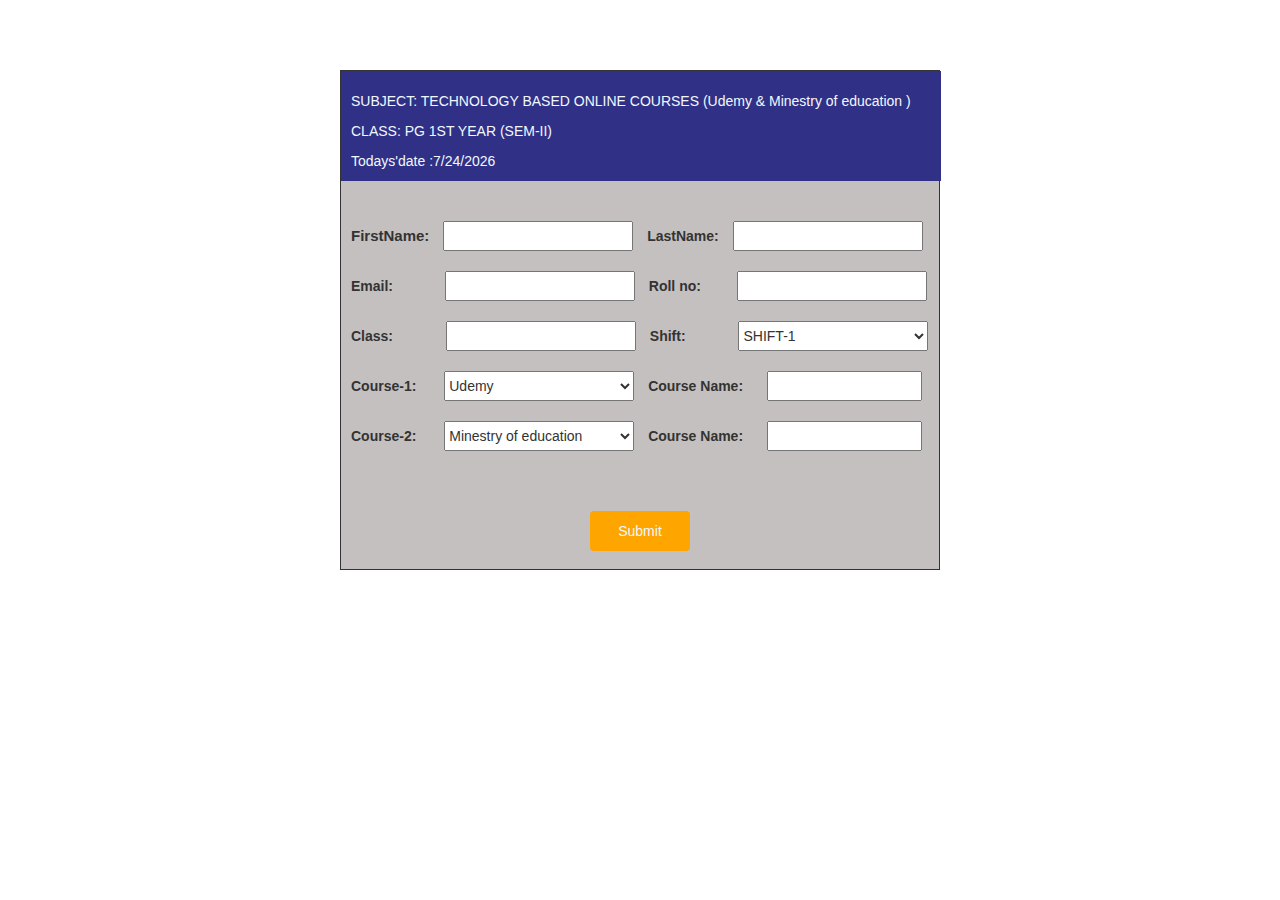
<file: form.html>
<!DOCTYPE html>
<html>
<head>
	<title>Form</title>		
	<!--this code for bootstrap-->
	<link rel="stylesheet" href="https://maxcdn.bootstrapcdn.com/bootstrap/3.3.7/css/bootstrap.min.css" integrity="sha384-BVYiiSIFeK1dGmJRAkycuHAHRg32OmUcww7on3RYdg4Va+PmSTsz/K68vbdEjh4u" crossorigin="anonymous">
	
</head>
<body>
    <div style="height:500px;width:600px;background-color: rgb(197, 192, 192);margin: auto;margin-top: 70px;border: 1px solid;">
		<div style="height:110px;width:600px;background-color:rgb(48, 48, 134);">
			<p style="color: aliceblue;padding-top: 20px;margin-left: 10px;font-family: 'Gill Sans', 'Gill Sans MT', Calibri, 'Trebuchet MS', sans-serif;">SUBJECT: TECHNOLOGY BASED ONLINE COURSES (Udemy & Minestry of education )</p>
			<p style="color: aliceblue;margin-left: 10px;font-family: 'Gill Sans', 'Gill Sans MT', Calibri, 'Trebuchet MS', sans-serif;">CLASS: PG 1ST YEAR (SEM-II)</p>
			<p id="date" style="color: aliceblue;margin-left: 10px;font-family: 'Gill Sans', 'Gill Sans MT', Calibri, 'Trebuchet MS', sans-serif;">Todays'date :<script> document.write(new Date().toLocaleDateString()); </script></p>
		</div>

        <br><br>
		<form method="post" action="send.php">
			<!-- fname -->
			<label style="margin-left: 10px;font-size: 15px;font-family: 'Gill Sans', 'Gill Sans MT', Calibri, 'Trebuchet MS', sans-serif;">FirstName:</label>
			<input type="text" name="fname" style="height:30px;width:190px;margin-left: 10px;">
			
			<!-- lastname -->
			
			<label style="margin-left: 10px;font-family: 'Gill Sans', 'Gill Sans MT', Calibri, 'Trebuchet MS', sans-serif;">LastName:</label>
			<input type="text" name="lname" style="height:30px;width:190px;margin-left:10px;">
			
			<!-- email-->
			<br><br>
			<label style="margin-left: 10px;font-family: 'Gill Sans', 'Gill Sans MT', Calibri, 'Trebuchet MS', sans-serif;">Email:</label>
			<input type="email" name="email" style="height:30px;width:190px;margin-left: 48px;">
		
            <!-- roll no -->
		 <label style="margin-left: 10px;font-family: 'Gill Sans', 'Gill Sans MT', Calibri, 'Trebuchet MS', sans-serif;">Roll no:</label>
		 <input type="text" name="rollno" style="height:30px;width:190px;margin-left: 32px;">
		 <br>
		    <!-- class -->
			<br>
				<label style="margin-left: 10px;font-family: 'Gill Sans', 'Gill Sans MT', Calibri, 'Trebuchet MS', sans-serif;">Class:</label>
				<input type="text" name="class" style="height:30px;width:190px;margin-left: 49px;">
			<!--shift -->
			
				<label style="margin-left: 10px;font-family: 'Gill Sans', 'Gill Sans MT', Calibri, 'Trebuchet MS', sans-serif;margin-left: 10px;">Shift:</label>
				<select style="height:30px;width:190px;margin-left: 49px;" name="shift">
					<option >SHIFT-1</option>
					<option >SHIFT-2</option>
				  </select>
			
			<!-- course 1-->
			<br><br>
			
				<label style="margin-left: 10px;font-family: 'Gill Sans', 'Gill Sans MT', Calibri, 'Trebuchet MS', sans-serif;">Course-1:</label>
			    <select style="height:30px;width:190px;margin-left: 24px;" name="course1">
					<option >Udemy</option>
					
				  </select>
			
			<!-- course name 1-->
		 <label style="margin-left: 10px;font-family: 'Gill Sans', 'Gill Sans MT', Calibri, 'Trebuchet MS', sans-serif;">Course Name:</label>
			<input type="text" name="cname1" style="height:30px;width:155px;margin-left: 20px;">
            <br> 

			<!-- course 2-->
			<br> 
			
				<label style="margin-left: 10px;font-family: 'Gill Sans', 'Gill Sans MT', Calibri, 'Trebuchet MS', sans-serif;">Course-2:</label>
			    <select style="height:30px;width:190px;margin-left: 24px;" name="course2">
					<option >Minestry of education</option>
				  </select>
			
			<!-- course name 2-->
			<label style="margin-left: 10px;font-family: 'Gill Sans', 'Gill Sans MT', Calibri, 'Trebuchet MS', sans-serif;">Course Name:</label>
			<input type="text" name="cname2" style="height:30px;width:155px;margin-left: 20px;">
        
			<br><br><br><br>
			<!-- button -->
			<center>
			<input type="submit"  name="btn" class="btn" style="background-color:orange;color:aliceblue;height:40px;width:100px;font-family: 'Gill Sans', 'Gill Sans MT', Calibri, 'Trebuchet MS', sans-serif;">
		    </center>
		</form>
	</div>
</body>
</html>
</file>
